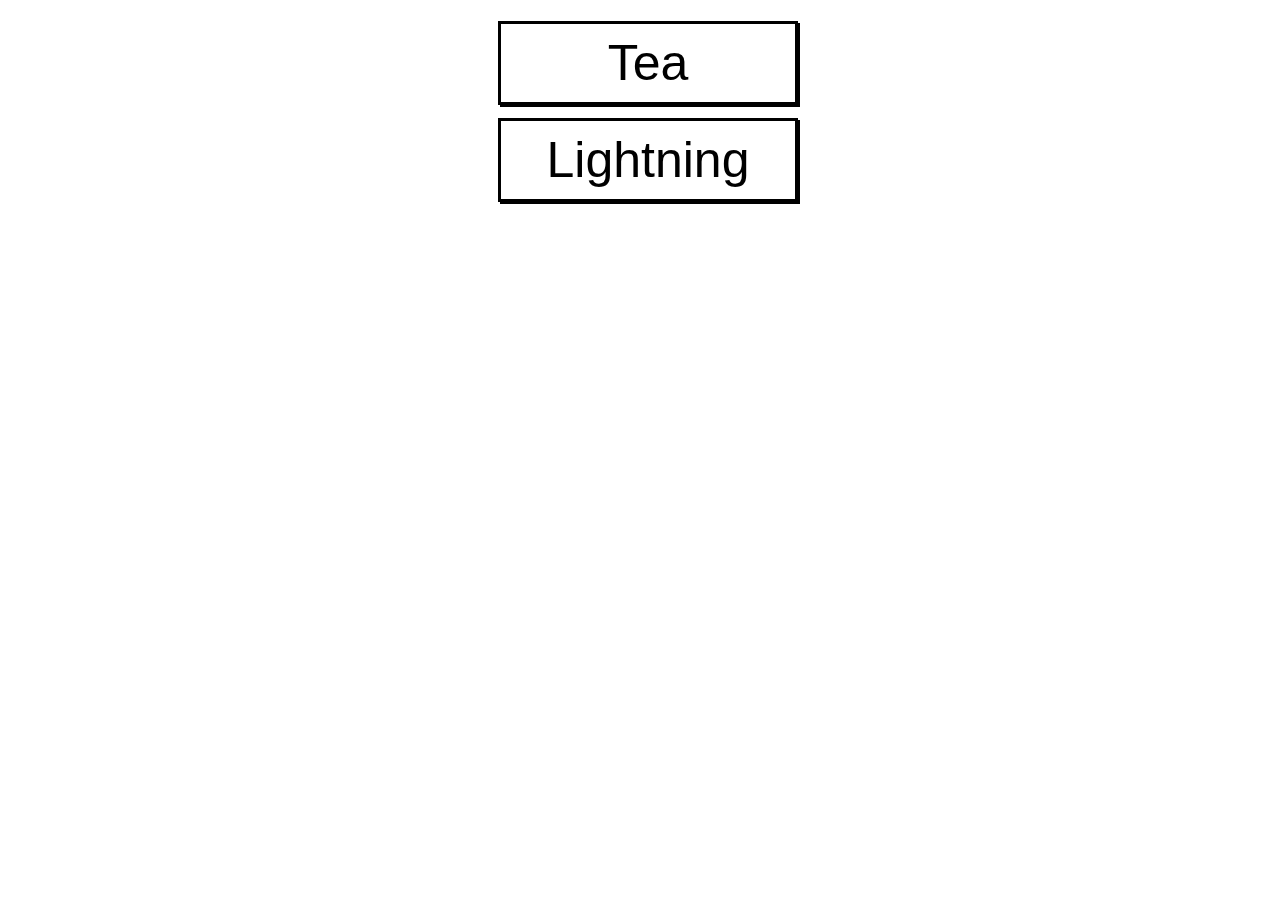
<file: art.html>
<!DOCTYPE html>
<html lang="en">
<head>
    <meta charset="UTF-8">
    <meta name="viewport" content="width=device-width, initial-scale=1.0">
    <link rel="stylesheet" href="styles/index-styles.css">
    <title>Tools</title>
</head>
<body>
    <div class="category">
        <button type="button" onclick="location.href='tea.html'"> Tea </button>
        <button type="button" onclick="location.href='lightning.html'"> Lightning </button>
    </div>



<!-- <div class="category">
    <h1>Movement</h1>
    <button type="button">tba</button>
</div> -->
</body>
</html>
</file>
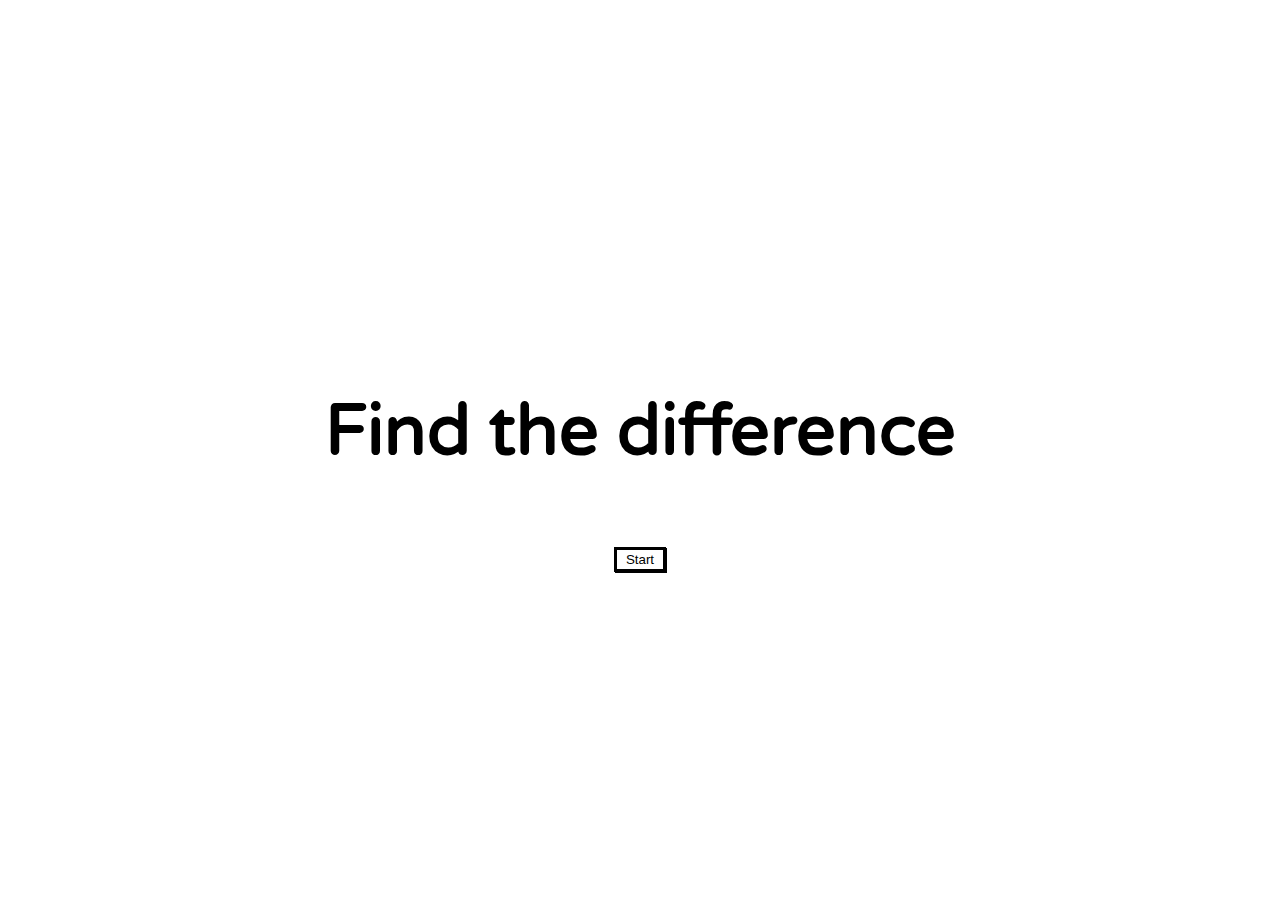
<file: difference.html>
<!DOCTYPE html>
<html lang="en">
    <head>
        <meta charset="UTF-8">
        <meta name="viewport" content="width=device-width, initial-scale=1.0, maximum-scale=1.0, user-scalable=no">
        <link rel="stylesheet" href="styles/difference-styles.css">
        <script src="scripts/difference-script.js" type="module"></script>
        <title>Find the difference</title>
        <link rel="preconnect" href="https://fonts.googleapis.com">
        <link rel="preconnect" href="https://fonts.gstatic.com" crossorigin>
        <link href="https://fonts.googleapis.com/css2?family=Indie+Flower&family=Roboto:ital,wght@0,100;0,300;0,400;0,500;0,700;0,900;1,100;1,300;1,400;1,500;1,700;1,900&family=Varela+Round&display=swap" rel="stylesheet">
      </head>
<body>
    <div id="startScreen">
        <h1>Find the difference</h1>
        <div id="setting">
        <button class="restartButton" id="startButton">Start</button>
      </div>

      </div>
    <div id="gameplayScreen">
        <div id="header-container">
            <div id="header-text">
                <div id="round-container">
                    <div>Round:&nbsp; </div>
                    <div id="round-number"></div>
                </div>
                <div id="score-container">
                    <div>Score:&nbsp; </div>
                    <div id="score-number"></div>
                </div>
                
            </div>
            <div id="timer-bar"></div>
        </div>
        <div id="game-container">
            <div class ="grid" id="original"></div>
            <div class="grid" id="modified"></div>
        </div>
    </div>
    <div id="gameOverScreen">
        <h2 id="gameOverMessage">Game Over</h2>
        <div class="buttonContainer">
        <button class="restartButton">Restart</button>
        <button class="homeButton" onclick="location.href='squares.html'">Title</button>
        <button class="homeButton" onclick="location.href='index.html'">Home</button>
      </div>
    </div>

</body>
</html>
</file>
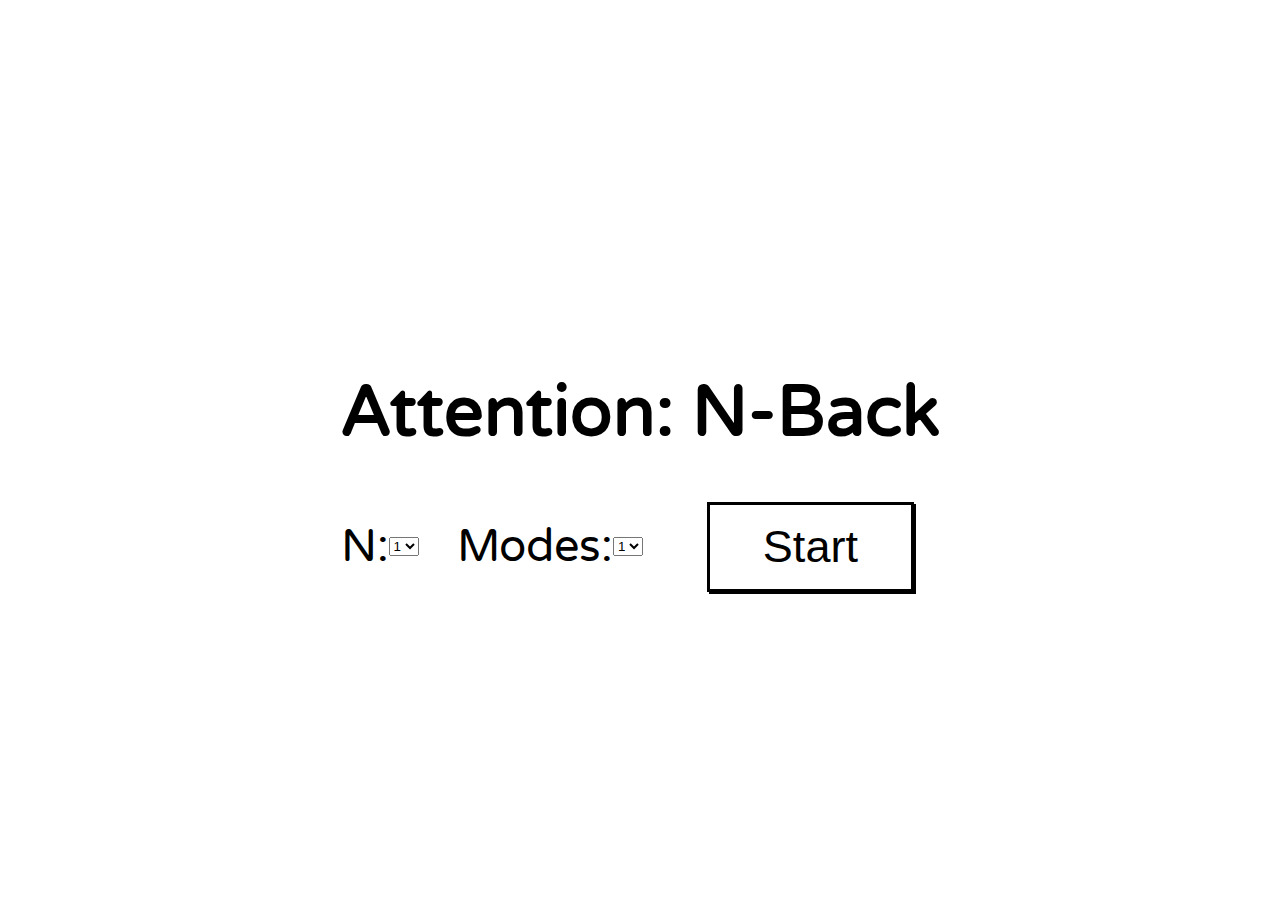
<file: n-back.html>
<!DOCTYPE html>
<html lang="en">
    <head>
        <meta charset="UTF-8">
        <meta name="viewport" content="width=device-width, initial-scale=1.0">
        <link rel="stylesheet" href="styles/n-back-styles.css">
        <script src="scripts/n-back-script.js" type="module"></script>
        <title>N-Back</title>
        <link rel="preconnect" href="https://fonts.googleapis.com">
        <link rel="preconnect" href="https://fonts.gstatic.com" crossorigin>
        <link href="https://fonts.googleapis.com/css2?family=Indie+Flower&family=Roboto:ital,wght@0,100;0,300;0,400;0,500;0,700;0,900;1,100;1,300;1,400;1,500;1,700;1,900&family=Varela+Round&display=swap" rel="stylesheet">
      </head>
<body>
    <div id="startScreen">
        <h1>Attention: N-Back</h1>
        <div id="setting">
        <label for="N">N: </label>
        <select id="N">
            <option value="1">1</option>
            <option value="2">2</option>
            <option value="3">3</option>
            <option value="4">4</option>
            <option value="5">5</option>
            <option value="6">6</option>
        </select>
        <label for="modes">Modes: </label>
        <select id="modes">
            <option value="1">1</option>
            <option value="2">2</option>
            <option value="3">3</option>
        </select>
        <button class="restartButton" id="startButton">Start</button>
      </div>

      </div>
    <div id="gameplayScreen">
        <div id="rounds"> Round:</div>
        <div id="grid">
            <div class="cell"></div>
            <div class="cell"></div>
            <div class="cell"></div>
            <div class="cell"></div>
            <div class="cell"></div>
            <div class="cell"></div>
            <div class="cell"></div>
            <div class="cell"></div>
            <div class="cell"></div>
        </div>
        <div id="gamebuttonContainer">
        </div>
  </div>
  <div id="gameoverScreen">
    <h1 id="scoreDisplay">Score:</h1>
    <div id="scoreDetails"></div>
    <div id="gameoverbuttonContainer">
    <button class="restartButton homeButton">Restart</button>
    <button class="homeButton" onclick="location.href='n-back.html'">Title</button>
    <button class="homeButton" onclick="location.href='index.html'">Home</button>
    </div>
  </div>  

</body>
</html>
</file>
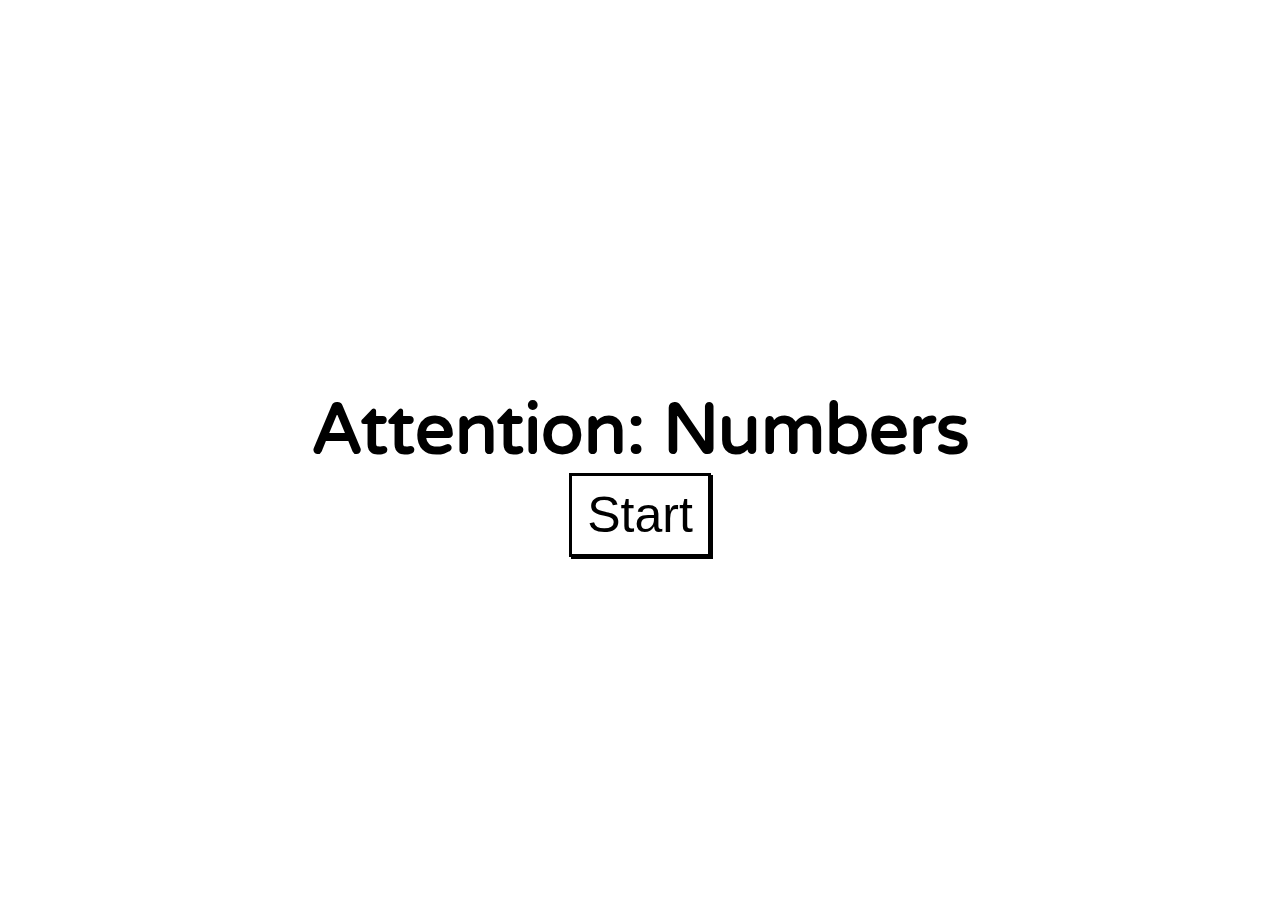
<file: numerical-sequence.html>
<!DOCTYPE html>
<html lang="en">
<head>
    <meta charset="UTF-8">
    <meta name="viewport" content="width=device-width, initial-scale=1.0">
    <link rel="stylesheet" href="styles/numerical-sequence-styles.css">
    <script src="scripts/numerical-sequence-script.js" type="module"></script>
    <title>Attention: Numbers</title>
    <link rel="preconnect" href="https://fonts.googleapis.com">
    <link rel="preconnect" href="https://fonts.gstatic.com" crossorigin>
    <link href="https://fonts.googleapis.com/css2?family=Indie+Flower&family=Roboto:ital,wght@0,100;0,300;0,400;0,500;0,700;0,900;1,100;1,300;1,400;1,500;1,700;1,900&family=Varela+Round&display=swap" rel="stylesheet">
  </head>

<body>
    <div id="startScreen">
      <h1>Attention: Numbers</h1>
      <div class="buttonContainer">
        <button class="restartButton">Start</button>
      </div>
    </div>
    <div id="gameOverScreen">
      <h2 id="gameOverMessage">Game Over</h2>
      <div class="buttonContainer">
      <button class="restartButton">Restart</button>
      <button class="homeButton" onclick="location.href='index.html'">Home</button>
    </div>
    </div>
    <div id="header-container">
        <div id="timer-bar"></div>
    </div>
    <div id="main-container">
    <div id="question"></div>
    <div id="keypad">
          <div class="keyrow">
          <button class="key">1</button>
          <button class="key">2</button>
          <button class="key">3</button></div>
          <div class="keyrow">
          <button class="key">4</button>
          <button class="key">5</button>
          <button class="key">6</button></div>
          <div class="keyrow">
          <button class="key">7</button>
          <button class="key">8</button>
          <button class="key">9</button></div>
          <div class="keyrow">
          <button class="key">0</button></div>

        </div>
      </div>
    </div>
</body>
</html>
</file>
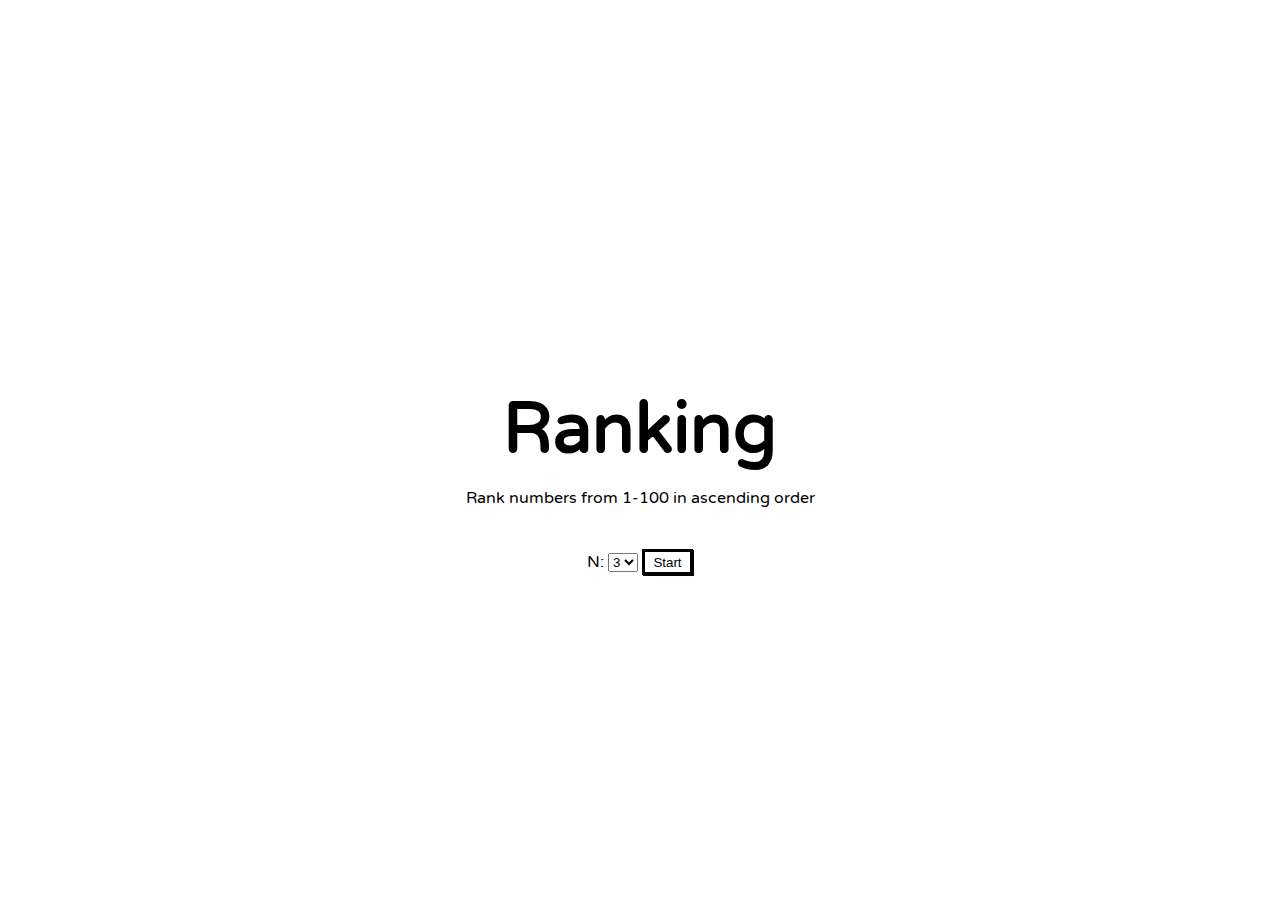
<file: ranking.html>
<!DOCTYPE html>
<html lang="en">
<head>
    <meta charset="UTF-8">
    <meta name="viewport" content="width=device-width, initial-scale=1.0">
    <link rel="stylesheet" href="styles/ranking-styles.css">
    <script src="scripts/ranking-script.js" type="module"></script>
    <title>Ranking</title>
    <link rel="preconnect" href="https://fonts.googleapis.com">
    <link rel="preconnect" href="https://fonts.gstatic.com" crossorigin>
    <link href="https://fonts.googleapis.com/css2?family=Indie+Flower&family=Roboto:ital,wght@0,100;0,300;0,400;0,500;0,700;0,900;1,100;1,300;1,400;1,500;1,700;1,900&family=Varela+Round&display=swap" rel="stylesheet">
  </head>

<body>
    <div id="startScreen">
      <h1>Ranking</h1>
      <p> Rank numbers from 1-100 in ascending order</p>
      <div id="setting">
        <label for="N">N: </label>
        <select id="N">
            <option value="3">3</option>
            <option value="4">4</option>
            <option value="5">5</option>
            <option value="6">6</option>
        </select>
        <button class="restartButton" id="startButton">Start</button>
    </div>
    </div>
    <div id="gameplayScreen">
        <div id="stateDisplay"></div>
        <div id="currentQuestion"></div>
        <div id="answerButtons"></div>
    </div>

    
</body>
</html>
</file>
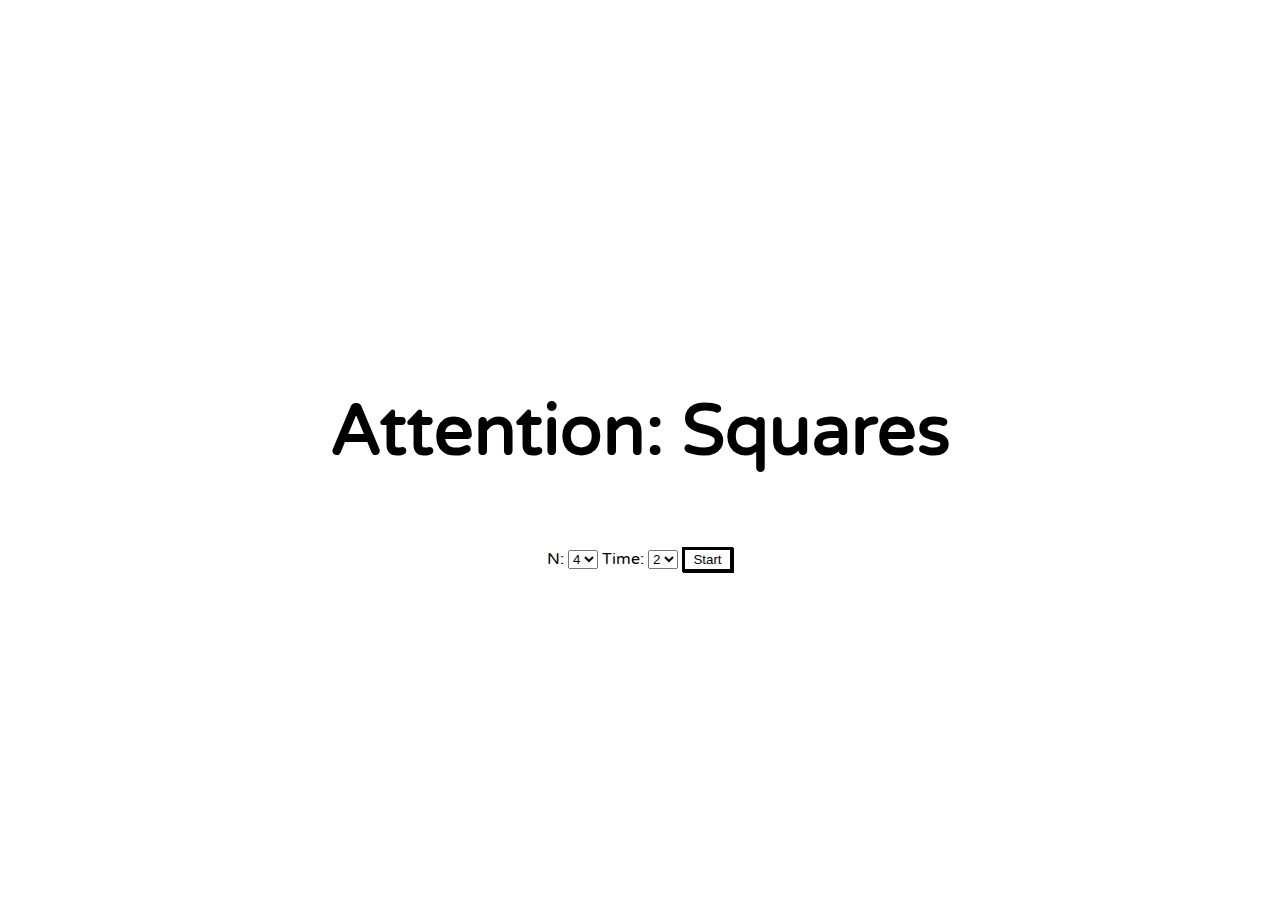
<file: squares.html>
<!DOCTYPE html>
<html lang="en">
    <head>
        <meta charset="UTF-8">
        <meta name="viewport" content="width=device-width, initial-scale=1.0, maximum-scale=1.0, user-scalable=no">
        <link rel="stylesheet" href="styles/squares-styles.css">
        <script src="scripts/squares-script.js" type="module"></script>
        <title>Squares</title>
        <link rel="preconnect" href="https://fonts.googleapis.com">
        <link rel="preconnect" href="https://fonts.gstatic.com" crossorigin>
        <link href="https://fonts.googleapis.com/css2?family=Indie+Flower&family=Roboto:ital,wght@0,100;0,300;0,400;0,500;0,700;0,900;1,100;1,300;1,400;1,500;1,700;1,900&family=Varela+Round&display=swap" rel="stylesheet">
      </head>
<body>
    <div id="startScreen">
        <h1>Attention: Squares</h1>
        <div id="setting">
        <label for="N">N: </label>
        <select id="N">
            <option value="4">4</option>
            <option value="5">5</option>
            <option value="6">6</option>
            <option value="7">7</option>
            <option value="8">8</option>
        </select>
        <label for="Time">Time: </label>
        <select id="Time">
            <option value="2">2</option>
            <option value="4">4</option>
            <option value="8">8</option>
        </select>
        <button class="restartButton" id="startButton">Start</button>
      </div>

      </div>
    <div id="gameplayScreen">
        <div id="header-container">
            <div id="header-text">
                <div id="round-container">
                    <div>Round:&nbsp; </div>
                    <div id="round-number"></div>
                </div>
                <div id="score-container">
                    <div>Score:&nbsp; </div>
                    <div id="score-number"></div>
                </div>
                
            </div>
            <div id="timer-bar"></div>
        </div>
        <div id="game-container">
            <div id="grid"></div>
        </div>
    </div>
    <div id="gameOverScreen">
        <h2 id="gameOverMessage">Game Over</h2>
        <div class="buttonContainer">
        <button class="restartButton">Restart</button>
        <button class="homeButton" onclick="location.href='squares.html'">Title</button>
        <button class="homeButton" onclick="location.href='index.html'">Home</button>
      </div>
    </div>

</body>
</html>
</file>
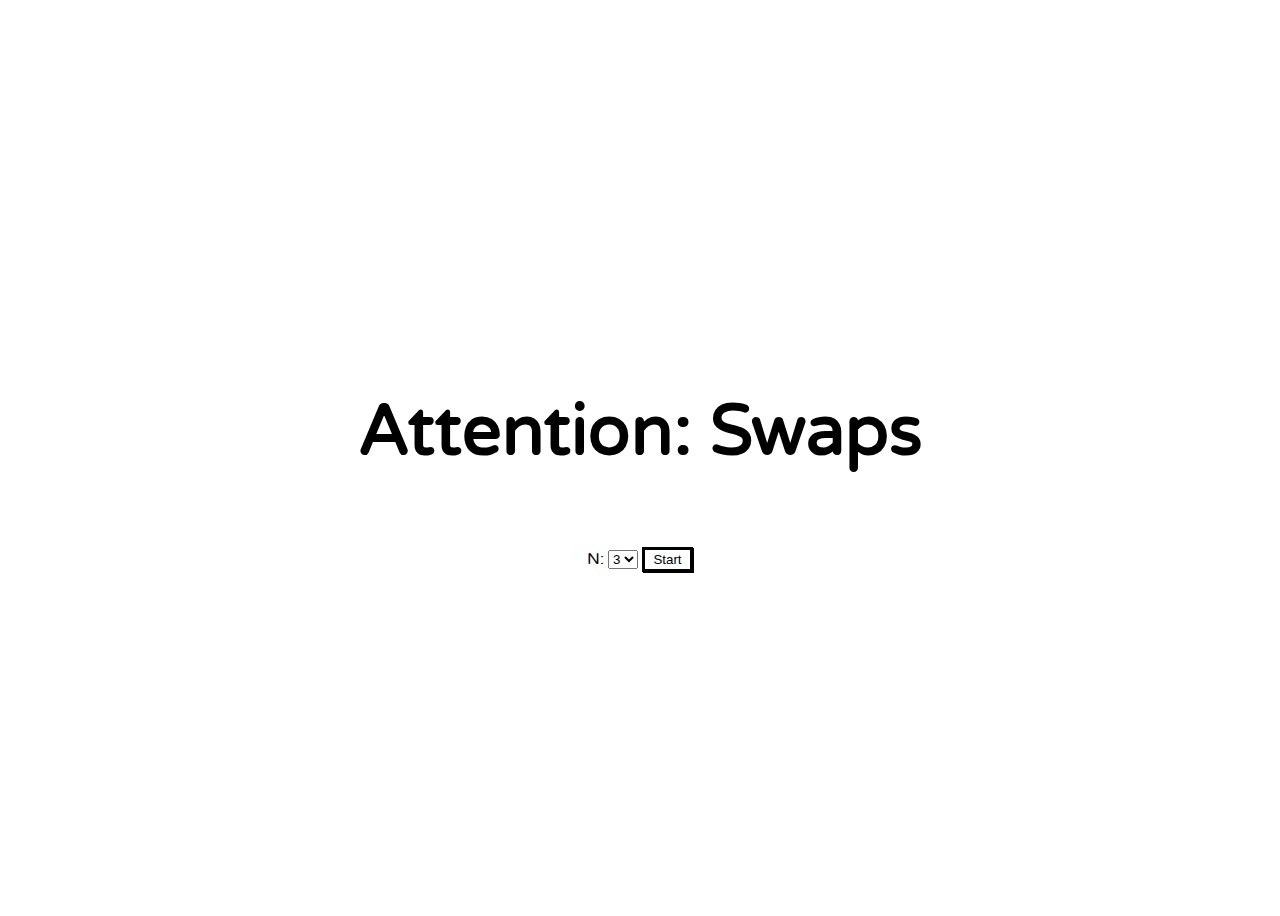
<file: swaps.html>
<!DOCTYPE html>
<html lang="en">
    <head>
        <meta charset="UTF-8">
        <meta name="viewport" content="width=device-width, initial-scale=1.0, maximum-scale=1.0, user-scalable=no">
        <link rel="stylesheet" href="styles/swaps.css">
        <script src="scripts/swaps.js" type="module"></script>
        <title>Swaps</title>
        <link rel="preconnect" href="https://fonts.googleapis.com">
        <link rel="preconnect" href="https://fonts.gstatic.com" crossorigin>
        <link href="https://fonts.googleapis.com/css2?family=Indie+Flower&family=Roboto:ital,wght@0,100;0,300;0,400;0,500;0,700;0,900;1,100;1,300;1,400;1,500;1,700;1,900&family=Varela+Round&display=swap" rel="stylesheet">
      </head>
<body>
    <div id="startScreen">
        <h1>Attention: Swaps</h1>
        <div id="setting">
        <label for="N">N: </label>
        <select id="N">
            <option value="3">3</option>
            <option value="4">4</option>
            <option value="5">5</option>
            <option value="6">6</option>
        </select>
        <button class="restartButton" id="startButton">Start</button>
      </div>

      </div>
    <div id="gameplayScreen">
        
      <div> 
        <span class="timerlabel">Memo: </span>
        <span id="memo"> 00.0</span>
      </div>
      <div> 
        <span class="timerlabel">Execute: </span>
        <span id="execute"> 00.0</span>
      </div>
        <div> 
          <span class="timerlabel">Time: </span>
          <span id="stopwatch"> 00.0</span>
        </div>
        <div id="grid"></div>
    </div>


</body>
</html>
</file>
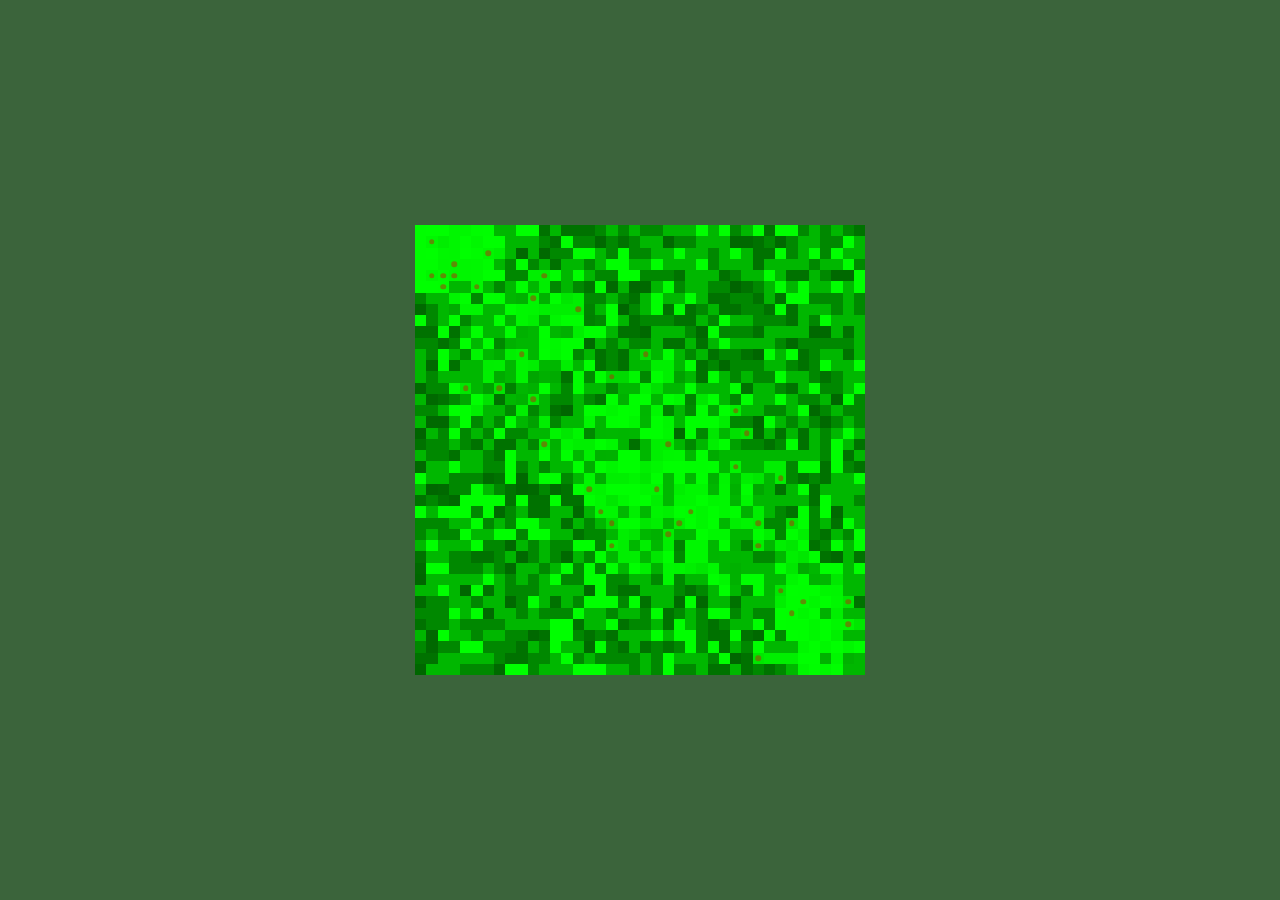
<file: tea.html>
<!DOCTYPE html>
<html lang="en">
    <head>
        <meta charset="UTF-8">
        <meta name="viewport" content="width=device-width, initial-scale=1.0, maximum-scale=1.0, user-scalable=no">
        <link rel="stylesheet" href="styles/tea-styles.css">
        <script src="scripts/tea.js" type="module"></script>
        <title>Tea</title>
        <link rel="preconnect" href="https://fonts.googleapis.com">
        <link rel="preconnect" href="https://fonts.gstatic.com" crossorigin>
        <link href="https://fonts.googleapis.com/css2?family=Indie+Flower&family=Roboto:ital,wght@0,100;0,300;0,400;0,500;0,700;0,900;1,100;1,300;1,400;1,500;1,700;1,900&family=Varela+Round&display=swap" rel="stylesheet">
      </head>



<body>
    <div id="gameplayScreen">
          <div class="grid-container" id="grid"></div>
      </div>

</body>
</html>
</file>
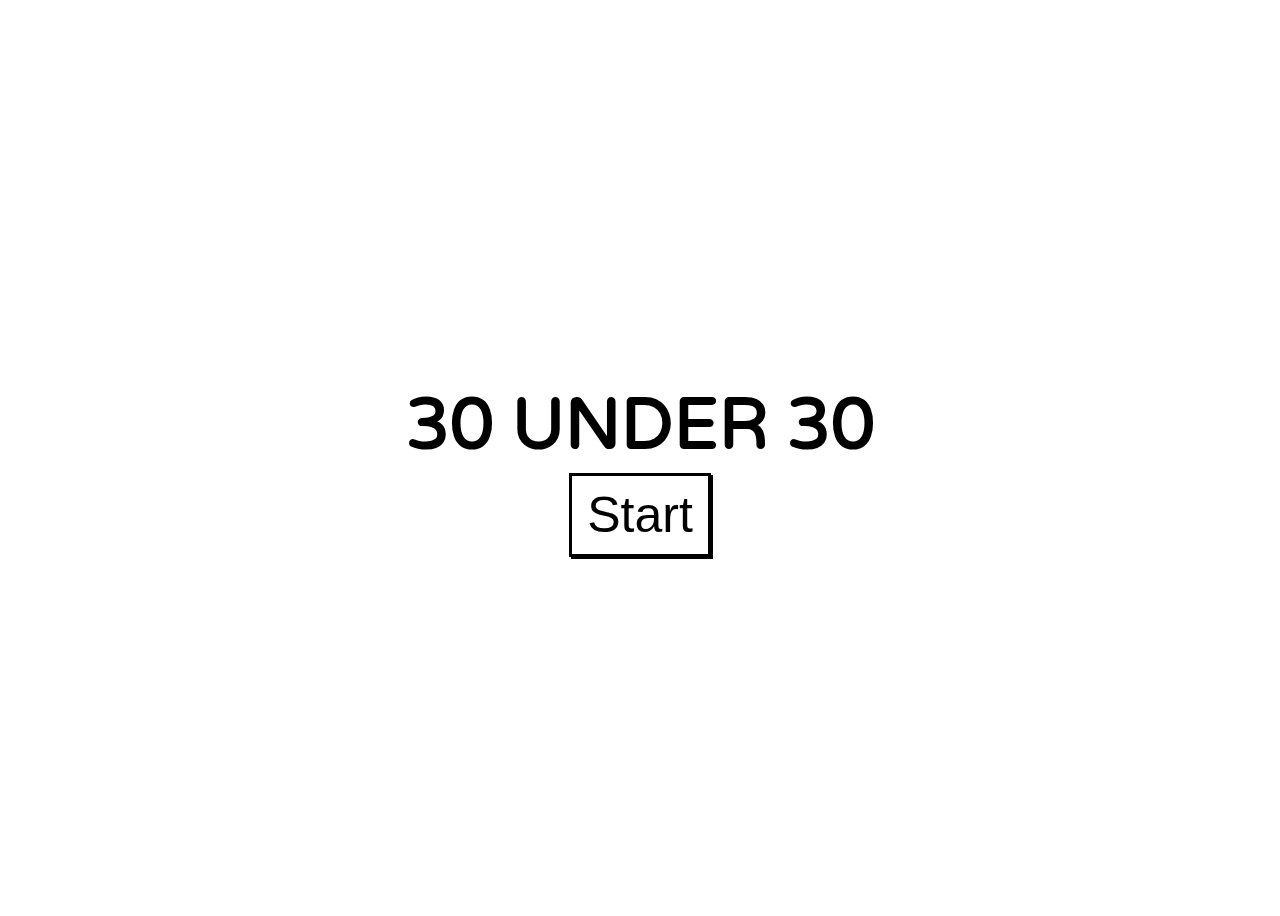
<file: thirty-under.html>
<!DOCTYPE html>
<html lang="en">
<head>
    <meta charset="UTF-8">
    <meta name="viewport" content="width=device-width, initial-scale=1.0">
    <link rel="stylesheet" href="styles/thirty-under-styles.css">
    <script src="scripts/thirty-under-script.js" type="module"></script>
    <title>30 Under 30</title>
    <link rel="preconnect" href="https://fonts.googleapis.com">
    <link rel="preconnect" href="https://fonts.gstatic.com" crossorigin>
    <link href="https://fonts.googleapis.com/css2?family=Indie+Flower&family=Roboto:ital,wght@0,100;0,300;0,400;0,500;0,700;0,900;1,100;1,300;1,400;1,500;1,700;1,900&family=Varela+Round&display=swap" rel="stylesheet">
  </head>

<body>
    <div id="startScreen">
      <h1>30 UNDER 30</h1>
      <div class="buttonContainer">
        <button class="restartButton">Start</button>
      </div>
    </div>
    <div id="gameOverScreen">
      <h2 id="gameOverMessage">Game Over</h2>
      <div class="buttonContainer">
      <button class="restartButton">Restart</button>
      <button class="homeButton" onclick="location.href='index.html'">Home</button>
    </div>
    </div>
    <div id="header-container">
        <div class="headercontent" id="timer">Time: 30</div>
        <div class="headercontent" id="score">Score: 0</div>
    </div>
    <div id="main-container">
    <div id="question"></div>
    <div id="keypad">
          <div class="keyrow">
          <button class="key">1</button>
          <button class="key">2</button>
          <button class="key">3</button></div>
          <div class="keyrow">
          <button class="key">4</button>
          <button class="key">5</button>
          <button class="key">6</button></div>
          <div class="keyrow">
          <button class="key">7</button>
          <button class="key">8</button>
          <button class="key">9</button></div>
          <div class="keyrow">
          <button class="key">0</button></div>

        </div>
      </div>
    </div>
</body>
</html>
</file>
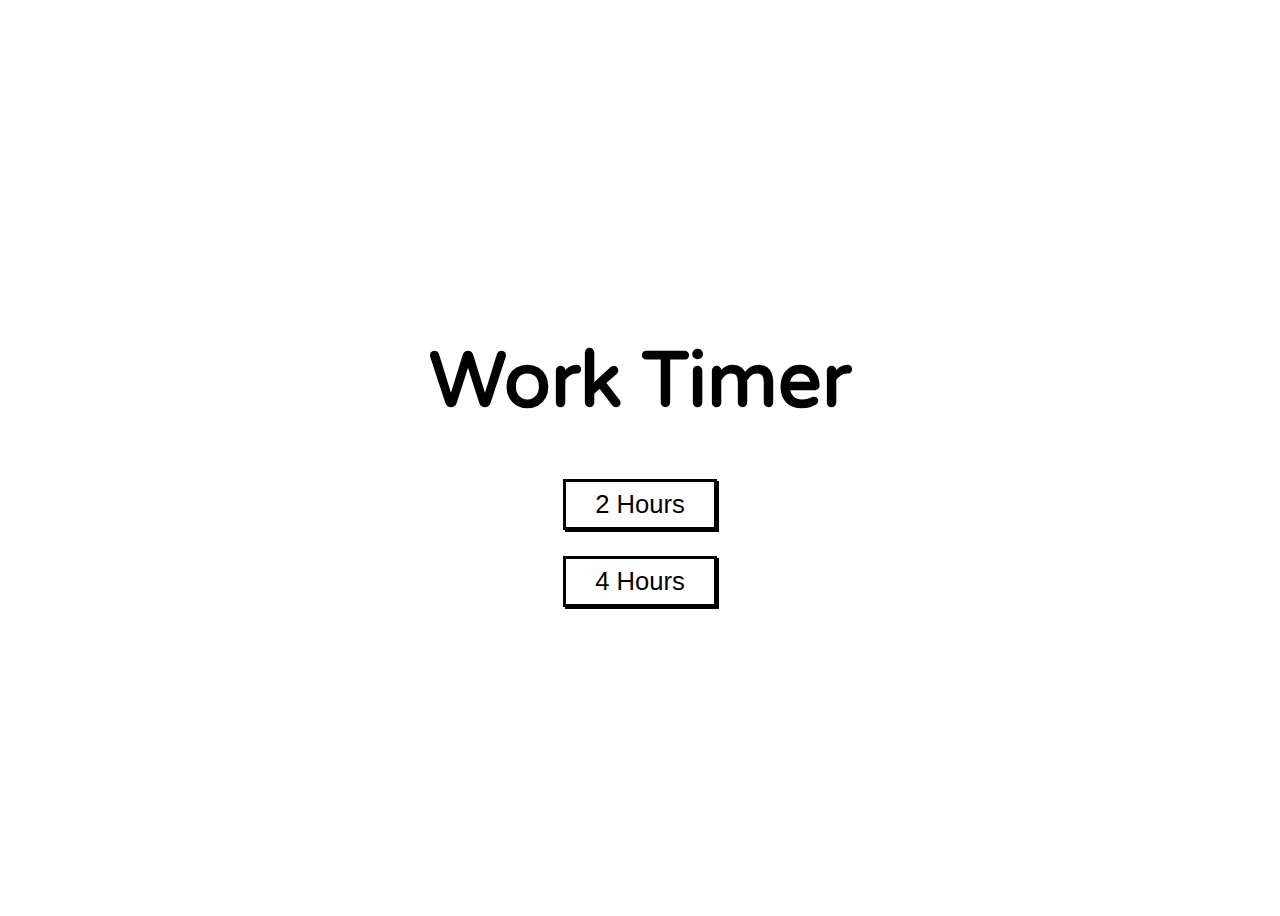
<file: timer.html>
<!DOCTYPE html>
<html lang="en">
    <head>
        <meta charset="UTF-8">
        <meta name="viewport" content="width=device-width, initial-scale=1.0">
        <link rel="stylesheet" href="styles/timer-styles.css">
        <script src="scripts/timer-script.js" type="module"></script>
        <title>Timer</title>
        <link rel="preconnect" href="https://fonts.googleapis.com">
        <link rel="preconnect" href="https://fonts.gstatic.com" crossorigin>
        <link href="https://fonts.googleapis.com/css2?family=Indie+Flower&family=Roboto:ital,wght@0,100;0,300;0,400;0,500;0,700;0,900;1,100;1,300;1,400;1,500;1,700;1,900&family=Varela+Round&display=swap" rel="stylesheet">
      </head>
<body>
    <div id="startScreen">
        <h1>Work Timer</h1>
        <button class="startButton" id="startButton2">2 Hours</button>
        <button class="startButton" id="startButton4">4 Hours</button>
      </div>
    <div id="timerScreen">
        <div id="fulltimeDisplay"></div>
        <div id="roundDisplay"></div>
        <div id="roundtimeDisplay"></div>
        <audio id="bell" src="bell.mp3" preload="auto" muted></audio>
  </div>

  <!-- <div id="gameoverScreen">
    <h1 id="scoreDisplay">Score:</h1>
    <div id="scoreDetails"></div>
    <div id="gameoverbuttonContainer">
    <button class="restartButton homeButton">Restart</button>
    <button class="homeButton" onclick="location.href='n-back.html'">Title</button>
    <button class="homeButton" onclick="location.href='index.html'">Home</button>
    </div>
  </div>   -->

</body>
</html>
</file>
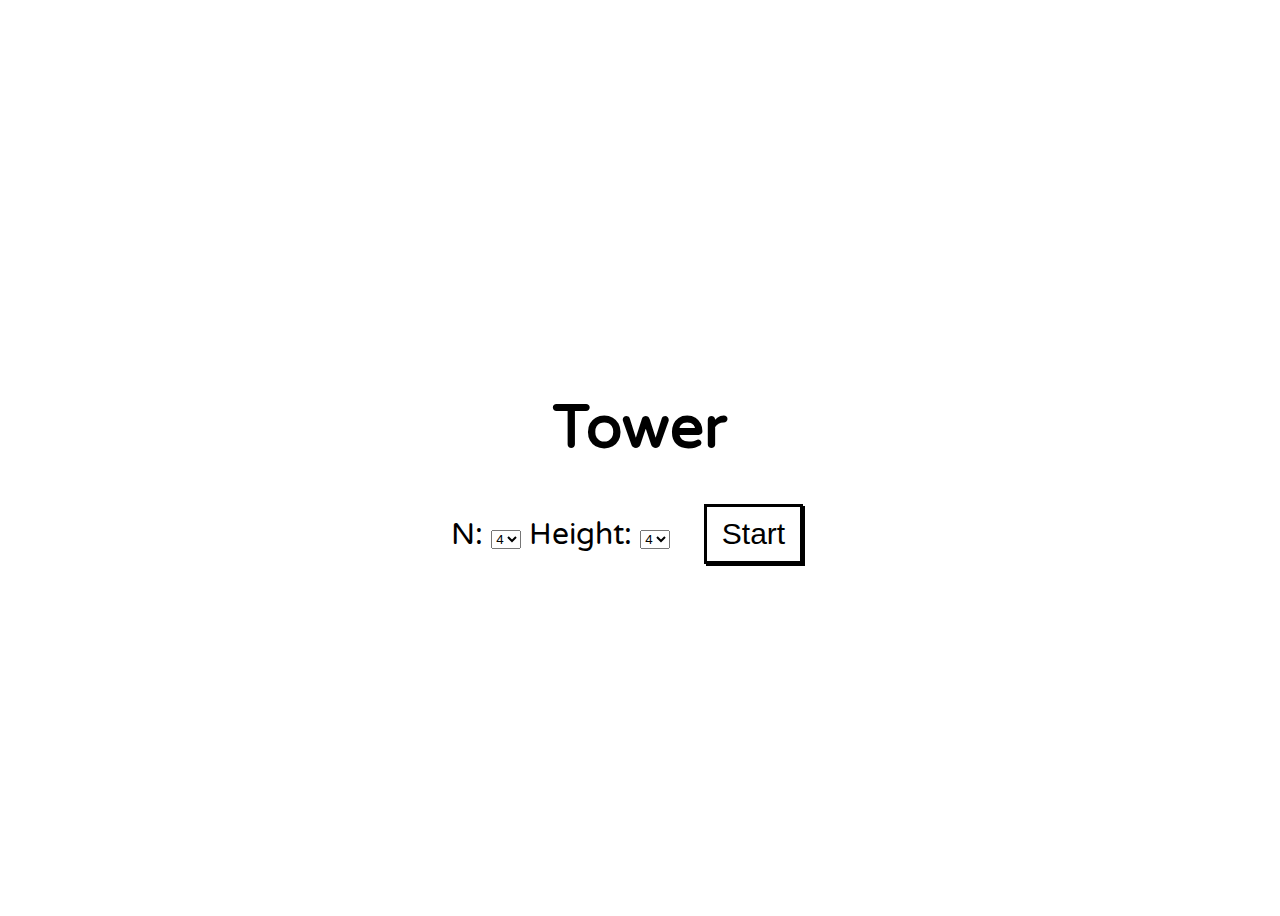
<file: tower.html>
<!DOCTYPE html>
<html lang="en">
    <head>
        <meta charset="UTF-8">
        <meta name="viewport" content="width=device-width, initial-scale=1.0, maximum-scale=1.0, user-scalable=no">
        <link rel="stylesheet" href="styles/tower.css">
        <script src="scripts/tower.js" type="module"></script>
        <title>Tower</title>
        <link rel="preconnect" href="https://fonts.googleapis.com">
        <link rel="preconnect" href="https://fonts.gstatic.com" crossorigin>
        <link href="https://fonts.googleapis.com/css2?family=Indie+Flower&family=Roboto:ital,wght@0,100;0,300;0,400;0,500;0,700;0,900;1,100;1,300;1,400;1,500;1,700;1,900&family=Varela+Round&display=swap" rel="stylesheet">
      </head>
<body>
    <div id="startScreen">
        <h1>Tower</h1>
        <div id="setting">
        <label for="N">N: </label>
        <select id="N">
            <option value="4">4</option>
            <option value="6">6</option>
        </select>
        <label for="Height">Height: </label>
        <select id="Height">
            <option value="2">2</option>
            <option value="3">3</option>
            <option selected="selected" value="4">4</option>
            <option value="5">5</option>
            <option value="6">6</option>
            <option value="7">7</option>
            <option value="8">8</option>
        </select>
        <button class="restartButton" id="startButton">Start</button>
      </div>

      </div>
    <div id="gameplayScreen">
        <div id="timerdiv"> 
            <span class="timerlabel">Time: </span>
            <span id="stopwatch"> 00.0</span>
          </div>
        <div id="alltowersdiv">

        </div>
    </div>


</body>
</html>
</file>
<file: styles/index-styles.css>
html{
    font-family: "Varela Round", sans-serif;
    font-weight: 400;
    font-style: normal;
}
body{
    width: 100%;
    height: 100%;
    display:flex;
    flex-direction: column;
    justify-content: center;
    align-items: center;
}

.category{
    display:flex;
    flex-direction: column;
    justify-content: flex-start;
    align-items: center;
}

h1{
    text-decoration: underline;
    margin-top: 5vw;
}

button{
    font-size: 50px;
    width: 300px;
    padding: 10px 25px;
    background-color: white;
    box-shadow: 2px 2px black;
    border: solid black;
    margin-top:1vw;
    color: black;
}

@media screen and (orientation:portrait){
    button{
        font-size: 10vw;
    }
}

button:active{
    box-shadow: none;
    transform: translate(2px,2px);
}


#animation-container {
    margin-top: 20px; /* Add space above the canvas */
}
</file>
<file: styles/difference-styles.css>
html{
    font-family: "Varela Round", sans-serif;
    font-weight: 400;
    font-style: normal;
    overflow: hidden; 
}

body {
    touch-action: none;
  }


#startScreen{
    display:flex;
    height: 100vh;
    flex-direction: column;
    justify-content: center;
    align-items: center;
}

#gameOverScreen{
    display:none; 
    flex-direction: column;
    justify-content: center;
    align-items: center;
    position:fixed;
    top: 0;
    left: 0;
    width: 100%;
    height: 100%;
    background-color: rgba(0, 0, 0, 0.5);
    z-index: 999;
    text-align: center;
    color: white;
    font-size: 24px;
}

#gameplayScreen{
    display:none;
    height: 90vh; 
    flex-direction: column;
    justify-content: center;
    align-items: center;
}

#header-container{
    display: flex; 
    flex-direction: column;
    align-items: center; 
    justify-content: space-around;
    height:10vh;
    width:100vw;
}



#header-text{
    display: flex; 
    flex-direction: row;
    width: 100vw;
    justify-content: space-around;
}

#round-container, #score-container{
    display:flex;
    flex-direction: row;
    justify-content: center;
}



#game-container{
    height: 90vh;
    display: flex; 
    align-items: center; 
    justify-content: space-between;
    flex-direction: column;
}


#timer-bar{
    width: 100%;
    height: 1vw;
    background-color: black;
    transition: width 0.5s linear;
}

.restartButton, .homeButton{
    text-align: center;
    padding: 0;
    background-color: white;
    box-shadow: 1px 1px black;
    width:15vw;
    height:7vw;
    border: solid black;
    margin-top: 2vw;
    color: black;
}
.restartButton:active, .homeButton:active{
    box-shadow: none;
    transform: translate(1px,1px);
}


.grid{
    display: grid;
    margin: 1vw;
}


.cell{
    display: flex;
    justify-content: center;
    align-items: center;
    border : 1px solid black ;
    background-color: white;
    color:black;
    border-radius: 0%;
    margin: 0 auto;
    padding:0;
}

.timerlabel {
    display: inline-block;
    width: 80px;
    text-align: right;
  }

.chosen{ 
    /* For buttons that are currently chosen */
    border: 2px solid black;
    color: black;
}

@media screen and (orientation: landscape){
    .restartButton, .homeButton{
        width:4vw;
        height:2vw;
    }
    h1{
        font-size:70px;
    }
    #game-container{
        flex-direction: row;
    }
}
</file>
<file: styles/n-back-styles.css>
html{
    font-family: "Varela Round", sans-serif;
    font-weight: 400;
    font-style: normal;
    overflow: hidden;
}

h1{
    font-size: 10vw;
}

#startScreen{
    display:flex;
    height: 100vh;
    flex-direction: column;
    justify-content: center;
    align-items: center;
}

select{
    margin-right: 3vw;
}

#setting{
    display:flex;
    flex-direction: row;
    width:100vw;
    justify-content: center;
    align-items: center;
    font-size:3vh;
}

#gameplayScreen{
    display:none;
    height: 100vh;
    flex-direction: column;
    justify-content: center;
    align-items: center;
}

#gamebuttonContainer, #gameoverbuttonContainer{
    display:flex;
    flex-direction: row;
    justify-content: center;
    margin-top: 15vw;
    width: 80vw;
}

.gameButton{
    display:flex;
    justify-content: center;
    align-items: center;
    font-size: 5vw;
    color: black;
    text-align: center;
    padding: 0;
    background-color: white;
    box-shadow: 2px 2px black;
    width:23vw;
    height:10vw;
    border: solid black;
    margin-right: 2vw;
}
.gameButton:active{
    box-shadow: none;
    transform: translate(2px,2px);
}
.gameButton:disabled{
    transform: translate(2px,2px);
    box-shadow: none;
    background-color:rgb(210, 210, 210);
}

#grid{
    display: grid;
    grid-template-columns: 20vw 20vw 20vw;
}
.cell{
    display: flex;
    justify-content: center;
    align-items: center;
    border : 1px solid black ;
    background-clip: content-box;
    color:white;
    padding: 1vw;
    aspect-ratio: 1/1;
    font-size: 6vw;
}




/* game over stuff */

#gameoverScreen{
    display:none;
    height: 100vh;
    flex-direction: column;
    justify-content: center;
    align-items: center;
    border: black;
}
#scoreDetails{
    font-size:3vh;
}



.restartButton,
.homeButton{
    font-size: 5vw;
    padding:0;
    background-color: white;
    box-shadow: 2px 2px black;
    border: solid black;
    width:23vw;
    height:10vw;
    margin-right: 2vw;
    margin-left: 2vw;
    color: black;
    text-align: center;
}
.restartButton:active,
.homeButton:active{
    padding: 0;
    box-shadow: none;
    transform: translate(2px,2px);
}


@media screen and (orientation: landscape){
    h1{
        font-size:70px;
    }
    #setting{
        font-size: 5vh;
    }
    #grid{
        grid-template-columns: 15vh 15vh 15vh;
    }

    .cell{
        font-size: 7vh;
    }

    #gamebuttonContainer, #gameoverbuttonContainer{
        margin-top: 10vh;

    }


    .gameButton{
        font-size: 5vh;
        width:15vw;
        height:10vh;
    }

    .restartButton,
    .homeButton{
        font-size: 5vh;
        width:23vh;
        height:10vh;
    }


    
}
</file>
<file: styles/numerical-sequence-styles.css>
html{
    font-family: "Varela Round", sans-serif;
    font-weight: 400;
    font-style: normal;
    color:black;
    overflow: hidden;
}

h1{
    font-size:70px;
    margin-bottom: 0;
}

#startScreen{
    display:flex; 
    flex-direction: column;
    justify-content: center;
    align-items: center;
    position:fixed;
    top: 0;
    left: 0;
    width: 100%;
    height: 100%;
    background-color: rgb(255, 255, 255);
    z-index: 999;
    text-align: center;
    color: black;
    font-size: 24px;
}


#gameOverScreen{
    display:none; 
    flex-direction: column;
    justify-content: center;
    align-items: center;
    position:fixed;
    top: 0;
    left: 0;
    width: 100%;
    height: 100%;
    background-color: rgba(0, 0, 0, 0.5);
    z-index: 999;
    text-align: center;
    color: white;
    font-size: 24px;
}


.buttonContainer{
    display:flex;
    flex-direction: column;
}
.restartButton{
    font-size: 50px;
    padding: 10px 15px;
    border-radius: 0%;
    background-color: white;
    box-shadow: 2px 2px black; 
    border: solid black;
    color: black;
    text-align: center;
}
.restartButton:active{
    box-shadow: none;
    transform: translate(2px,2px);
}

.homeButton{
    font-size: 50px;
    padding: 10px 15px;
    border-radius: 0%;
    background-color: white;
    box-shadow: 2px 2px black; 
    border: solid black;
    color: black;
    text-align: center;
}
.homeButton:active{
    box-shadow: none;
    transform: translate(2px,2px);
}

#header-container{
    display: flex; 
    align-items: center; 
    justify-content: space-around;
    height:10vh;
}
#main-container{
    height: 90vh;
    display: flex; 
    align-items: center; 
    justify-content: center;
    flex-direction: column;
}


#timer-bar{
    width: 100%;
    height: 1vw;
    background-color: black;
    transition: width 0.5s linear;
}

#question{
    display: flex;
    justify-content: center;
    align-items: center;
    text-align: center;
    font-size:100px;
    margin-bottom: 3%;
    flex-wrap: wrap;
    /* text-decoration: underline; */
}


#question span{
    /* text-decoration: underline; */
    margin-right: 2vw;
}


.keyrow{
    display:flex;
    flex-direction: row;
    justify-content: space-around;
}

.key{
    padding: 0;
    font-size: 10vh;
    width: 15vh;
    height: 15vh;
    border-radius: 20%;
    background-color: white;
    box-shadow: 2px 2px black;
    border: solid black;
    color:black;
    text-align: center;
}

.key:active{
    box-shadow: none;
    transform: translate(2px,2px);
    color:black;
}
.key:disabled{
    color:black;
}



@media screen and (orientation: portrait){
    #startScreen{
        font-size: 5vw;
    }
    h1{
        font-size: 10vw;
    }
    #question{
        font-size: 14vw;
    }
}
</file>
<file: styles/ranking-styles.css>
html{
    font-family: "Varela Round", sans-serif;
    font-weight: 400;
    font-style: normal;
    overflow: hidden;
}


#startScreen{
    display:flex;
    height: 100vh;
    flex-direction: column;
    justify-content: center;
    align-items: center;
}


#gameplayScreen{
    display:none;
    height: 100vh; 
    flex-direction: column;
    justify-content: space-around;
    align-items: center;
}



.restartButton{
    background-color: white;
    box-shadow: 1px 1px black;
    width:15vw;
    height:7vw;
    border: solid black;
    margin-top: 2vw;
    color: black;
}
.restartButton:active{
    box-shadow: none;
    transform: translate(1px,1px);
}


h1{
    margin-bottom: 0;
}

@media screen and (orientation: landscape){
    .restartButton{
        width:4vw;
        height:2vw;
    }
    h1{
        font-size:70px;
    }
}
</file>
<file: styles/squares-styles.css>
html{
    font-family: "Varela Round", sans-serif;
    font-weight: 400;
    font-style: normal;
    overflow: hidden; 
}

body {
    touch-action: none;
  }


#startScreen{
    display:flex;
    height: 100vh;
    flex-direction: column;
    justify-content: center;
    align-items: center;
}

#gameOverScreen{
    display:none; 
    flex-direction: column;
    justify-content: center;
    align-items: center;
    position:fixed;
    top: 0;
    left: 0;
    width: 100%;
    height: 100%;
    background-color: rgba(0, 0, 0, 0.5);
    z-index: 999;
    text-align: center;
    color: white;
    font-size: 24px;
}

#gameplayScreen{
    display:none;
    height: 90vh; 
    flex-direction: column;
    justify-content: center;
    align-items: center;
}

#header-container{
    display: flex; 
    flex-direction: column;
    align-items: center; 
    justify-content: space-around;
    height:10vh;
    width:100vw;
}



#header-text{
    display: flex; 
    flex-direction: row;
    width: 100vw;
    justify-content: space-around;
}

#round-container, #score-container{
    display:flex;
    flex-direction: row;
    justify-content: center;
}



#main-container{
    height: 90vh;
    display: flex; 
    align-items: center; 
    justify-content: center;
    flex-direction: column;
}


#timer-bar{
    width: 100%;
    height: 1vw;
    background-color: black;
    transition: width 0.5s linear;
}

.restartButton, .homeButton{
    text-align: center;
    padding: 0;
    background-color: white;
    box-shadow: 1px 1px black;
    width:15vw;
    height:7vw;
    border: solid black;
    margin-top: 2vw;
    color: black;
}
.restartButton:active, .homeButton:active{
    box-shadow: none;
    transform: translate(1px,1px);
}


#grid{
    display: grid;
}


.cell{
    display: flex;
    justify-content: center;
    align-items: center;
    border : 1px solid black ;
    background-color: white;
    color:black;
    border-radius: 0%;
    margin: 0 auto;
    padding:0;
}

.timerlabel {
    display: inline-block;
    width: 80px;
    text-align: right;
  }

.chosen{ 
    /* For buttons that are currently chosen */
    border: 2px solid black;
    color: black;
}

@media screen and (orientation: landscape){
    .restartButton, .homeButton{
        width:4vw;
        height:2vw;
    }
    h1{
        font-size:70px;
    }
}
</file>
<file: styles/swaps.css>
html{
    font-family: "Varela Round", sans-serif;
    font-weight: 400;
    font-style: normal;
    overflow: hidden;
}

body {
    touch-action: none;
  }

#startScreen{
    display:flex;
    height: 100vh;
    flex-direction: column;
    justify-content: center;
    align-items: center;
}


#gameplayScreen{
    display:none;
    height: 100vh; 
    flex-direction: column;
    justify-content: center;
    align-items: center;
}



.restartButton{
    background-color: white;
    box-shadow: 1px 1px black;
    width:15vw;
    height:7vw;
    border: solid black;
    margin-top: 2vw;
    color: black;
}
.restartButton:active{
    box-shadow: none;
    transform: translate(1px,1px);
}


#grid{
    display: grid;
}


.cell{
    display: flex;
    justify-content: center;
    align-items: center;
    border : 1px solid black ;
    background-color: white;
    color:black;
    border-radius: 0%;
    margin: 0 auto;
    padding:0;
}

.timerlabel {
    display: inline-block;
    width: 80px;
    text-align: right;
  }

.chosen{ 
    /* For buttons that are currently chosen */
    border: 2px solid black;
    color: black;
}

@media screen and (orientation: landscape){
    .restartButton{
        width:4vw;
        height:2vw;
    }
    h1{
        font-size:70px;
    }
}
</file>
<file: styles/tea-styles.css>
* {
    margin: 0;
    padding: 0;
    box-sizing: border-box;
}
#gameplayScreen{
    display: flex;
    justify-content: center;
    align-items: center;
    height: 100vh;       
    width: 100vw; 
    background-color: rgb(59, 100, 59);
}

#grid{
    display: grid;
}

.cell{
    position: relative;
}

.farmer {
    width: 50px;
    height: 50px;
    background-color: rgba(156, 68, 9, 0.59);
    border-radius: 50%;
    position: absolute;
    top: 50%;
    left: 50%;
    transform: translate(-50%, -50%);
}
</file>
<file: styles/thirty-under-styles.css>
html{
    font-family: "Varela Round", sans-serif;
    font-weight: 400;
    font-style: normal;
    color:black;
    overflow: hidden;
}

h1{
    font-size:70px;
    margin-bottom: 0;
}

#startScreen{
    display:flex; 
    flex-direction: column;
    justify-content: center;
    align-items: center;
    position:fixed;
    top: 0;
    left: 0;
    width: 100%;
    height: 100%;
    background-color: rgb(255, 255, 255);
    z-index: 999;
    text-align: center;
    color: black;
    font-size: 24px;
}


#gameOverScreen{
    display:none; 
    flex-direction: column;
    justify-content: center;
    align-items: center;
    position:fixed;
    top: 0;
    left: 0;
    width: 100%;
    height: 100%;
    background-color: rgba(0, 0, 0, 0.5);
    z-index: 999;
    text-align: center;
    color: white;
    font-size: 24px;
}



.buttonContainer{
    display:flex;
    flex-direction: column;
}
.restartButton{
    font-size: 50px;
    padding: 10px 15px;
    border-radius: 0%;
    background-color: white;
    box-shadow: 2px 2px black; 
    border: solid black;
    color: black;
    text-align: center;
    margin-top: 5px;
    margin-bottom: 5px;
}
.restartButton:active{
    box-shadow: none;
    transform: translate(2px,2px);
}
.homeButton{
    font-size: 50px;
    padding: 10px 15px;
    border-radius: 0%;
    background-color: white;
    box-shadow: 2px 2px black; 
    border: solid black;
    color: black;
    text-align: center;
}
.homeButton:active{
    box-shadow: none;
    transform: translate(2px,2px);
}

#header-container{
    display: flex; 
    align-items: center; 
    justify-content: space-around;
    height:10vh;
}
#main-container{
    height: 90vh;
    display: flex; 
    align-items: center; 
    justify-content: center;
    flex-direction: column;
}

.headercontent{
    font-size: 3vw;
}


#question{
    justify-content: center;
    align-items: center;
    text-align: center;
    font-size:100px;
    margin-bottom: 3%;
}


.keyrow{
    display:flex;
    flex-direction: row;
    justify-content: space-around;
}

.key{
    padding: 0;
    font-size: 10vh;
    width: 15vh;
    height: 15vh;
    border-radius: 20%;
    background-color: white;
    box-shadow: 2px 2px black;
    border: solid black;
    color: black;
    text-align: center;
}

.key:active{
    box-shadow: none;
    transform: translate(2px,2px);
}
.key:disabled{
    color:black;
}



@media screen and (orientation: portrait){
    #startScreen{
        font-size: 5vw;
    }
    h1{
        font-size: 10vw;
    }
    #question{
        font-size: 14vw;
    }
    .headercontent{
        font-size: 7vw;
    }
}
</file>
<file: styles/timer-styles.css>
html{
    font-family: "Varela Round", sans-serif;
    font-weight: 400;
    font-style: normal;
    overflow: hidden;
}

#startScreen{
    display:flex;
    height: 100vh;
    flex-direction: column;
    justify-content: center;
    align-items: center;
}

h1{
    font-size: 6vw;
}
#gameplayScreen{
    display:none;
}

#timerScreen{
    display:none;
    height: 100vh;
    justify-content: center;
    align-items: center;
    flex-direction: column;
    white-space: pre;
    font-size: 5vw;

}

#fulltimeDisplay{
    margin-bottom: 5vw;
}


.startButton{
    font-size: 2vw;
    padding:0;
    background-color: white;
    box-shadow: 2px 2px black;
    border: solid black;
    width:12vw;
    height:4vw;
    margin-bottom: 2vw;
    color: black;
    text-align: center;
}
.startButton:active{
    box-shadow: none;
    transform: translate(2px,2px);
}
</file>
<file: styles/tower.css>
html{
    font-family: "Varela Round", sans-serif;
    font-weight: 400;
    font-style: normal;
    overflow: hidden;
}

#startScreen{
    display:flex;
    height: 100vh;
    flex-direction: column;
    justify-content: center;
    align-items: center;
    font-size: 30px;
}

#gameplayScreen{
    display: none;
    justify-content: flex-start;
    align-items: center;
    height: 100vh;       
    width: 100vw; 
    flex-direction: column;
}

#timerdiv{
    display: flex;
    justify-content: center;
    align-items: center;
    height: 10vh;       
    width: 100vw; 
    font-size: 30px;
}

#alltowersdiv{
    display: flex;
    justify-content: space-evenly;
    align-items: center;
    height: 90vh;       
    width: 100vw; 

}


.towerDiv{
    display: flex;
    justify-content: center;
    align-items: center;
    height: 100vh;
    width: 10vw;

}

.towerGrid{
    display: grid;
}


.cell{
    position: relative;
    text-align: center;
}

.restartButton{
    font-size: 30px;
    background-color: white;
    box-shadow: 2px 2px black;
    border: solid black;
    margin-right: 2vw;
    margin-left: 2vw;
    padding: 10px 15px;
    color: black;
    text-align: center;
}

.restartButton:active{
    box-shadow: none;
    transform: translate(2px,2px);
}
</file>
